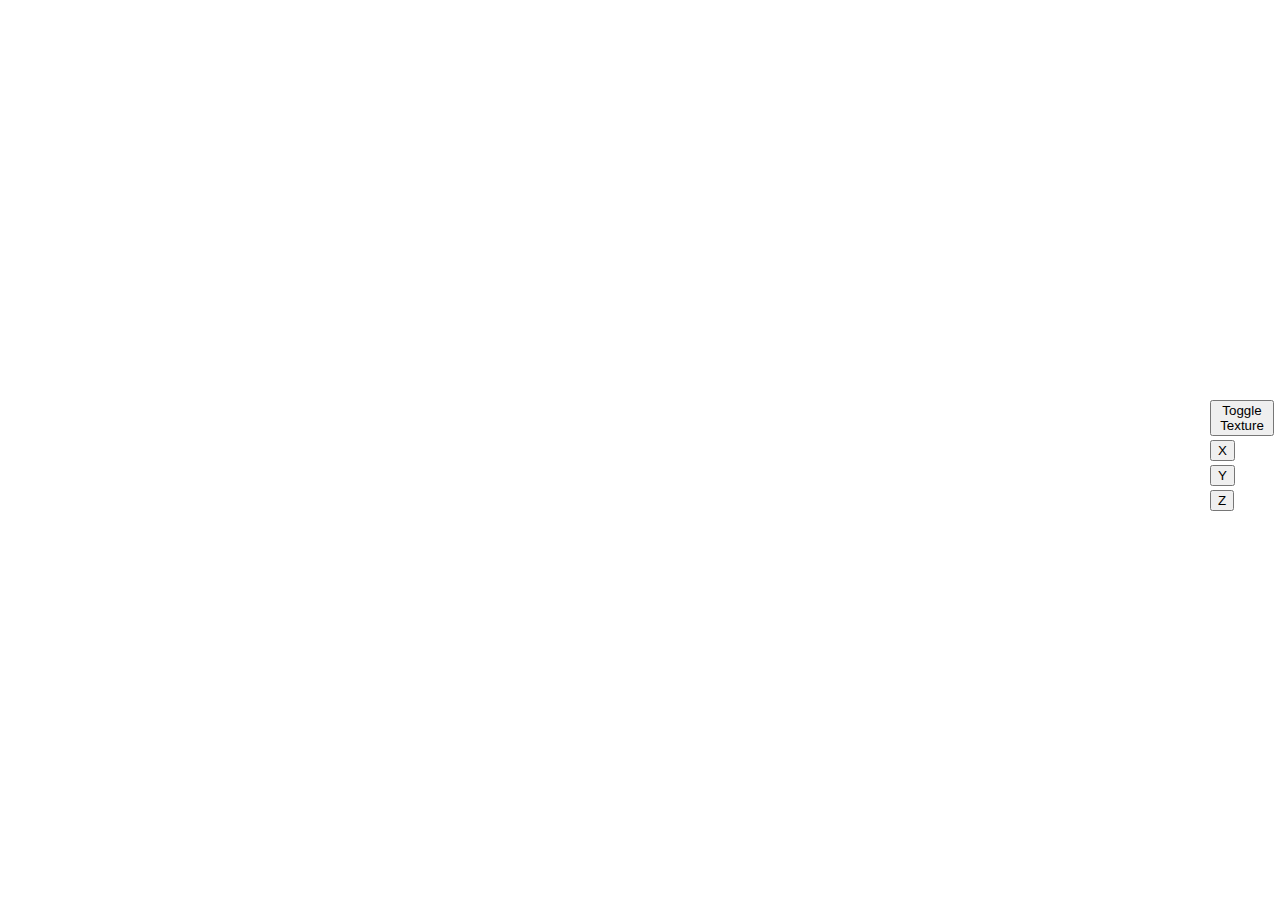
<file: old.html>
<!DOCTYPE html>
<html>
    
    <head>
        <!-- 
        <canvas id="c"></canvas>
        -->
        <style>
            html, body {
               margin: 0;
               height: 100%;
            }
        </style>
    </head>

    <body>
        

        <!-- startup three.js -->
        <script src="jsmodules/three.js"></script>
        <script src="jsmodules/three.min.js"></script>
        <script src="jsmodules/three.module.js"></script>
        
        <!-- load models and look at them-->
        <script src="jsmodules/OBJLoader.js"></script>
        <script src="jsmodules/MTLLoader.js"></script>
        <script src="jsmodules/OrbitControls.js"></script>

        <!-- postprocessing -->
        <script src="jsmodules/CopyShader.js"></script>
        <script src="jsmodules/Pass.js"></script>
        <script src="jsmodules/ShaderPass.js"></script>
        <script src="jsmodules/MaskPass.js"></script>

        <script src="jsmodules/EffectComposer.js"></script>
        <script src="jsmodules/RenderPass.js"></script>
        <script src="jsmodules/DigitalGlitch.js"></script>
        <script src="jsmodules/GlitchPass.js"></script>

        <script type="text/javascript" src="jsmodules/jquery-3.5.1.min.js"></script>
        <script type="text/javascript" src="artcanvas.js"></script>

        <table>
            <table>
                <tr>
                    <td>
                        <canvas id="threecanvas" width="1200" height="900"></canvas>
                    </td>
                    <td>
                        <table>
                            <tr>
                                <td><button type="button" onclick=toggleTexture()>Toggle Texture</button> </td>
                            </tr>
                            <tr>
                                <td><button type="button" onclick=toggleX()>X</button> </td>
                            </tr>
                            <tr>
                                <td><button type="button" onclick=toggleY()>Y</button> </td>
                            </tr>
                            <tr>
                                <td><button type="button" onclick=toggleZ()>Z</button> </td>
                            </tr>
                        </table>
                        
                    </td>
                </tr>
            </table>
            
        </table>

        <!-- my stuff -->
        <script>
            let filename = 'models/smokeStack/surface.obj';
            let matname = 'models/smokeStack/surface.mtl';
            let canvas = new ArtCanvas(50, 1);
            canvas.loadMesh(filename, matname);
            function toggleTexture() {
                canvas.toggleTexture();
            }
            function toggleX() {
                canvas.toggleX();
            }
            function toggleY() {
                canvas.toggleY();
            }
            function toggleZ() {
                canvas.toggleZ();
            }
        </script>


    </body>

</html>
</file>
